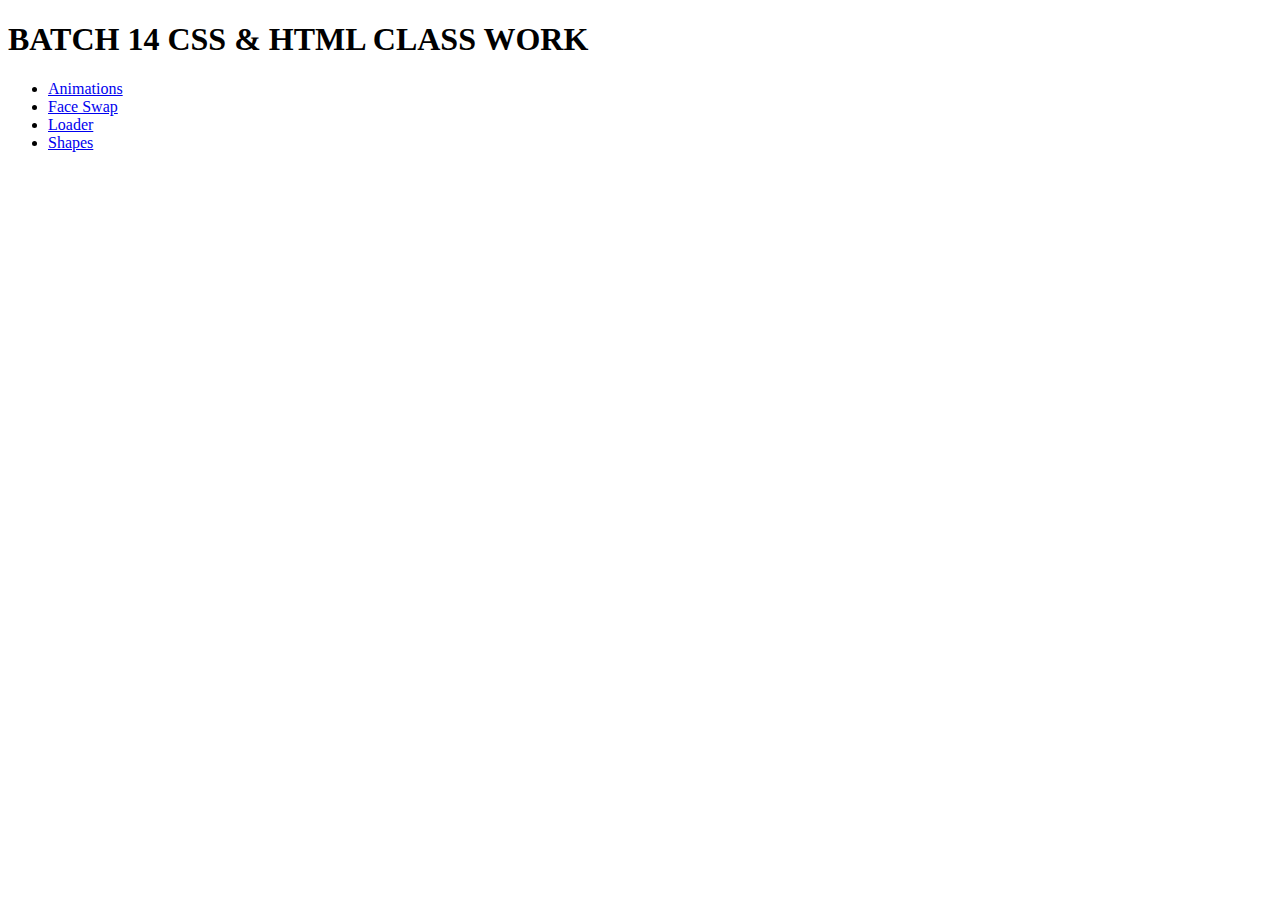
<file: index.html>
<!DOCTYPE html>
<html lang="en">
  <head>
    <meta charset="UTF-8" />
    <meta name="viewport" content="width=device-width, initial-scale=1.0" />
    <title>SMIT</title>
  </head>
  <body>
    <h1>BATCH 14 CSS & HTML CLASS WORK</h1>

    <ul>
      <li><a href="./animations/index.html">Animations</a></li>
      <li><a href="./face-swap/index.html">Face Swap</a></li>
      <li><a href="./loader/index.html">Loader</a></li>
      <li><a href="./shapes/index.html">Shapes</a></li>
    </ul>
  </body>
</html>
</file>
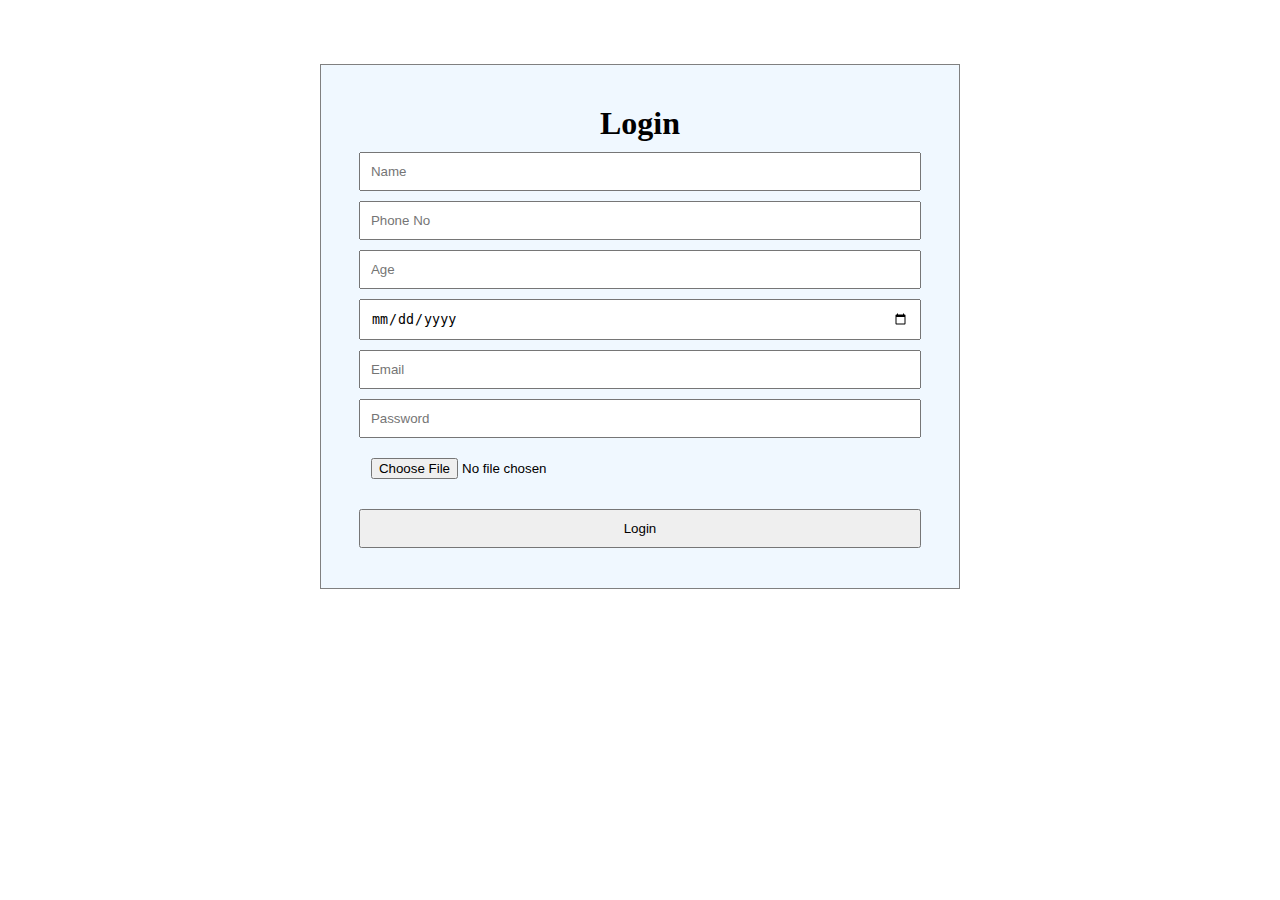
<file: image-overlap/index.html>
<!DOCTYPE html>
<html lang="en">
  <head>
    <meta charset="UTF-8" />
    <meta name="viewport" content="width=device-width, initial-scale=1.0" />
    <title>Document</title>
    <link rel="stylesheet" href="style.css" />
  </head>
  <body>
    <form>
      <h1>Login</h1>
      <input required type="text" placeholder="Name" /><br />
      <input type="number" placeholder="Phone No" /><br />
      <input type="number" placeholder="Age" /><br />
      <input type="date" placeholder="Date Of Birth" /><br />
      <input type="email" placeholder="Email" /><br />
      <input type="password" placeholder="Password" /><br />
      <input type="file">

      <button>Login</button>
    </form>
  </body>
</html>
</file>
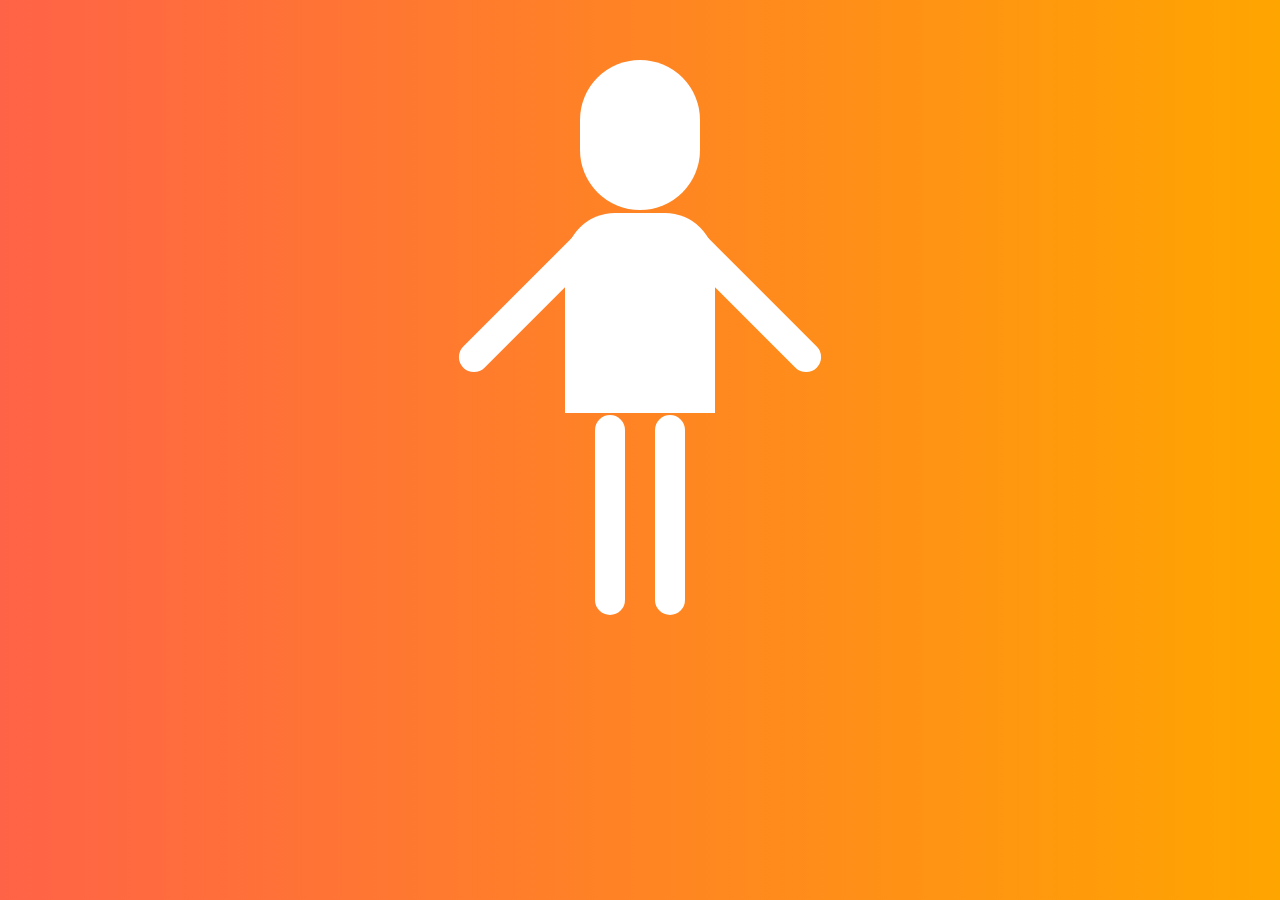
<file: shapes/index.html>
<!DOCTYPE html>
<html lang="en">
  <head>
    <meta charset="UTF-8" />
    <meta name="viewport" content="width=device-width, initial-scale=1.0" />
    <title>Document</title>
    <link rel="stylesheet" href="style.css" />
  </head>
  <body>
    <center>
      <!-- circle -->
      <div id="circle"></div>

      <!-- square -->
      <div id="row">
        <div class="rectangle lefthand"></div>
        <div id="square"></div>
        <div class="rectangle righthand"></div>
      </div>

      <!-- rectangle -->
      <div id="row">
        <div class="rectangle"></div>
        <div class="rectangle"></div>
      </div>
      <!-- rectangle end -->
    </center>
  </body>
</html>
</file>
<file: image-overlap/style.css>
* {
  margin: 0;
  padding: 0;
}
form {
  border-color: gray;
  border-width: 1px;
  border-style: solid;
  text-align: center;
  margin: 5vw 25vw;
  background-color: aliceblue;
  padding: 40px 20px;
}
input {
  width: 90%;
  padding: 10px;
  margin-top: 10px;
}
button {
  margin-top: 20px;
  padding: 10px;
  width: 94%;
}
</file>
<file: shapes/style.css>
body {
  /* background-image: url(https://www.shutterstock.com/image-photo/beautiful-blurred-background-image-spring-260nw-2213392711.jpg);
  background-size: cover;
  background-repeat: no-repeat; */
  background-image: linear-gradient(to right, tomato, orange);

}

#square {
  margin: 1px;
  width: 150px;
  height: 200px;
  border-top-left-radius: 50px;
  border-top-right-radius: 50px;
}
#circle {
  width: 120px;
  height: 150px;
  margin: 2px 30px;
  margin-top: 60px;
  border-radius: 100px;
}
.rectangle {
  width: 30px;
  margin: 1px 15px;
  height: 200px;
  border-radius: 100px;
}
#row {
  width: fit-content;
  display: flex;
  background-color: transparent;
}
div {
  background-color: white;
}
div:hover {
  background-color: tan;
}

.lefthand {
  transform: rotate(45deg);
  margin-top: -15px;
}
.righthand {
  margin-top: -15px;
  transform: rotate(135deg);
}
</file>
